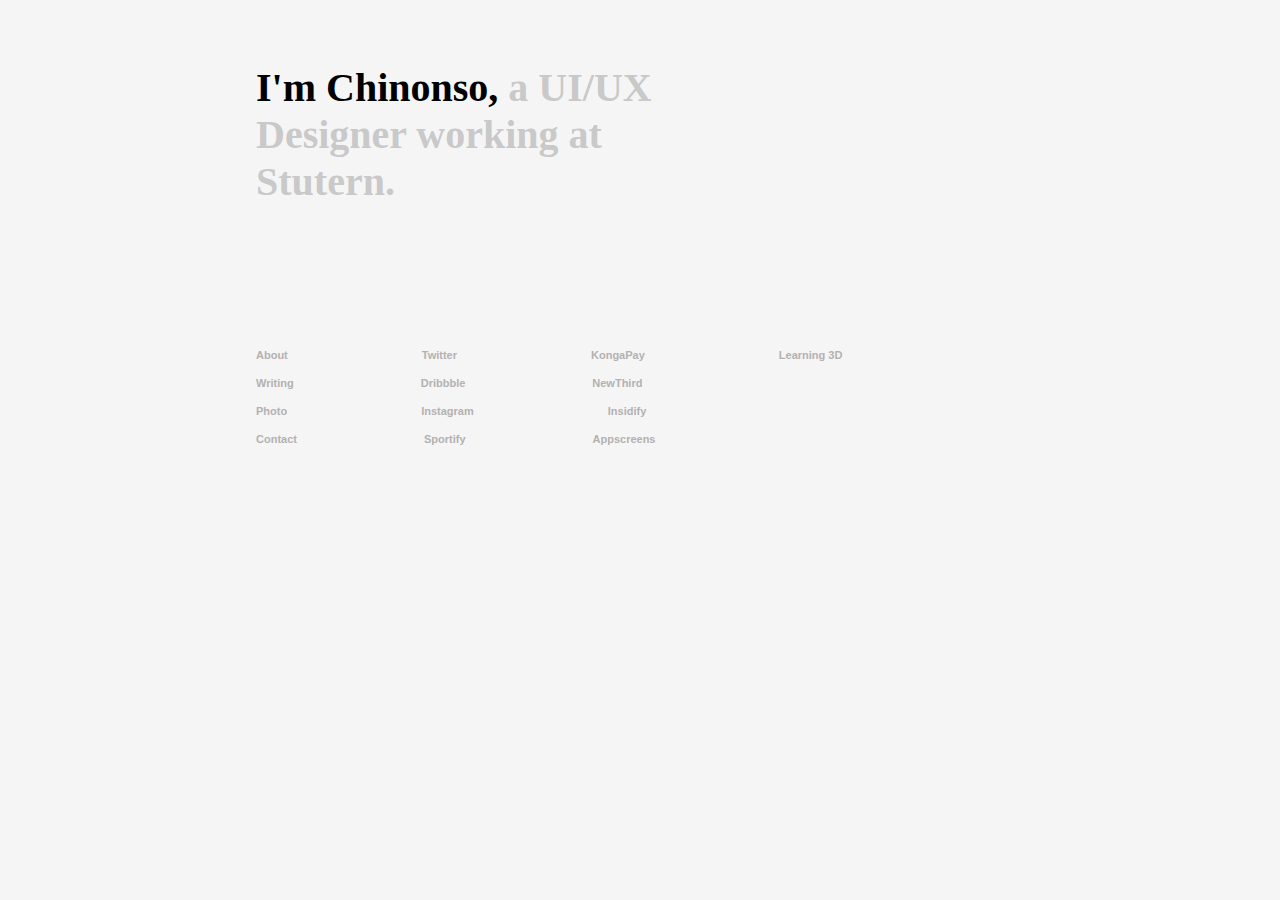
<file: index.html>
<!DOCTYPE html>
<html>
	<head>
        <title>The Portfolio</title>
        <meta name="viewport" content="width=device-width, initial-scale=1.0"> 
		<link rel="stylesheet" type="text/css" href="css/page.css">

	</head>
	<body>

		<div>
            <p><span>I'm Chinonso, </span> a UI/UX<br>Designer working at<br>Stutern.</p>
        </div>

		
			<div id="footer">
				<div id="one">
                    <a href="#">About</a>
                    <a href="#">Twitter</a>
                    <a href="#">KongaPay</a>
                    <a href="#">Learning 3D</a>
                </div>

                <div id="two">
                    <a href="#">Writing</a>
                    <a href="#">Dribbble</a>
                    <a href="#">NewThird</a>
                </div>

                <div id="three">
                    <a href="#">Photo</a>
                    <a href="#">Instagram</a>
                    <a href="#">Insidify</a>
                </div>

                <div id="four">
                    <a href="#">Contact</a>
                    <a href="#">Sportify</a>
                    <a href="#">Appscreens</a>
                </div>


			</div>




	</body>
</html>
</file>
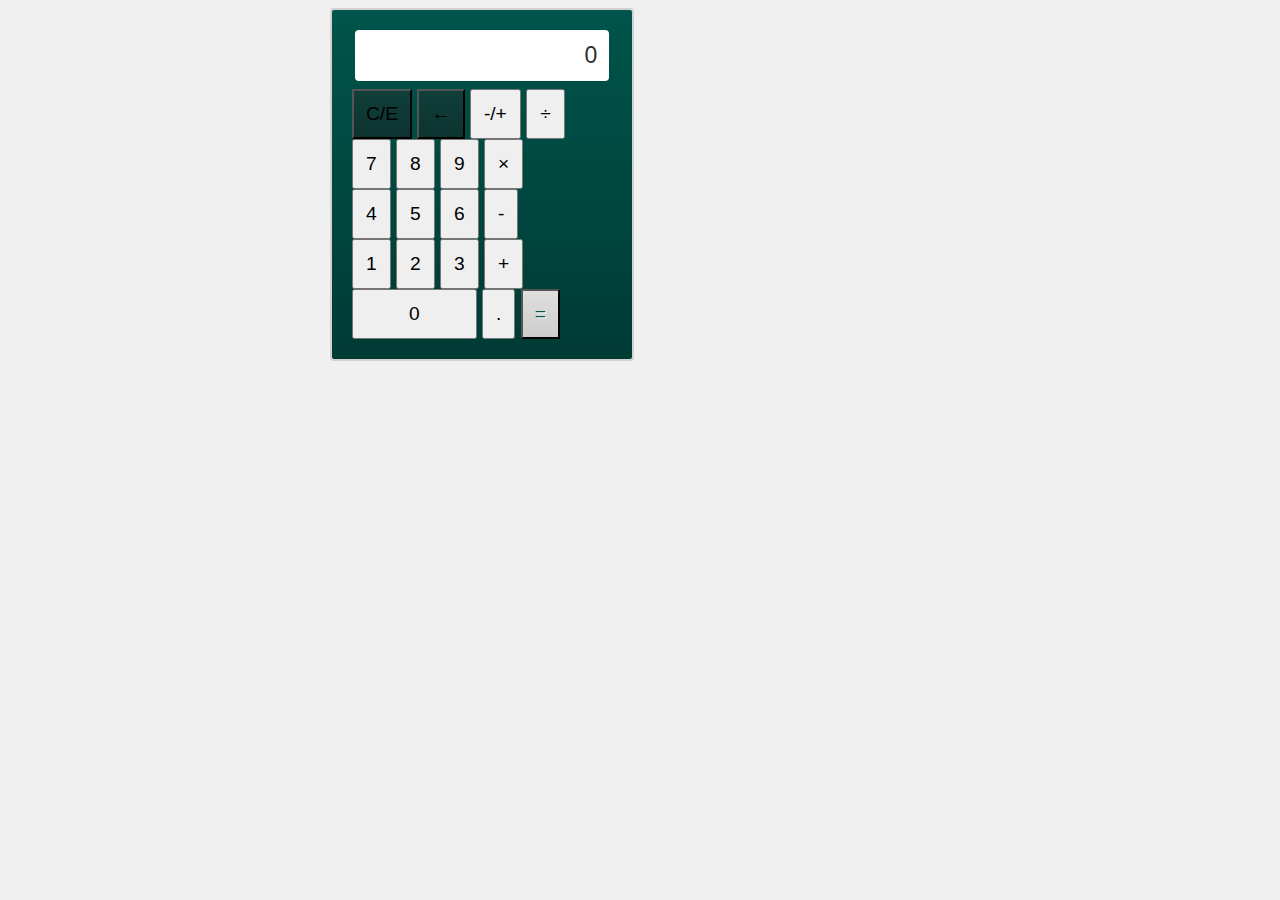
<file: My calculator/index.html>
<!DOCTYPE html>
<html lang="en" >

<head>
  <meta charset="UTF-8">
  <title>My Calculator</title>
  
  
  
      <link rel="stylesheet" href="style.css">

  
</head>

<body>

  <div id="container">
  <div id="the-calculator">
    <div id="the-display">
      <form name="calculator">
        <span id="total">0</span>
      </form>
    </div>
    <div id="the-buttons">
      <div class="button-row clearfix">
        <button id="calc_clear" value="C/E" >C/E</button>
        <button id="calc_back" value="&larr;" >&larr;</button>
        <button id="calc_neg" value="-/+" >-/+</button>
        <button class="calc_op" value="/" >&divide;</button>
      </div>
      <div class="button-row clearfix">
        <button class="calc_int" value="7" >7</button>
        <button class="calc_int" value="8" >8</button>
        <button class="calc_int" value="9" >9</button>
        <button class="calc_op" value="*" >&times;</button>
      </div>
      <div class="button-row clearfix">
        <button class="calc_int" value="4" >4</button>
        <button class="calc_int" value="5" >5</button>
        <button class="calc_int" value="6" >6</button>
        <button class="calc_op" value="-" >-</button>
      </div>
      <div class="button-row clearfix">
        <button class="calc_int" value="1" >1</button>
        <button class="calc_int" value="2" >2</button>
        <button class="calc_int" value="3" >3</button>
        <button class="calc_op" value="+" >+</button>
      </div>
      <div class="button-row clearfix">
        <button id="calc_zero" class="calc_int" value="0" >0</button>
        <button id="calc_decimal" value="." >.</button>
        <button id="calc_eval" value="=" >=</button>
      </div>
      
    </div>
  </div>
  
</div>
  <script src='http://cdnjs.cloudflare.com/ajax/libs/jquery/2.1.3/jquery.min.js'></script>

  

    <script  src="index.js"></script>




</body>

</html>
</file>
<file: css/page.css>
body { 
            background-color: whitesmoke;
            margin:5% 20%
}

		p{
        
            color: rgba(179, 178, 178, 0.678);
            font-size: 40px;
            font-weight: bold;
            font-family: "Segoe ui", sans serif;
        }
        
        span{

            color: black
        }


        a{
            color: rgb(179, 177, 177);
            font-size: 11px;
            font-weight: bold;
            font-family: "Arial", sans serif;
			text-decoration: none;
		}

        #one{
            margin-top: 140px
            
		}
		#one a{
			margin-right: 130px
        }
        
        #two{
            margin-top: 10px
            
		}
		#two a{
			margin-right: 123px
        }
        
        #three{
            margin-top: 10px
            
		}
		#three a{
			margin-right: 130px
        }
        
        #four{
            margin-top: 10px
            
		}
		#four a{
			margin-right: 123px
		}
</file>
<file: My calculator/style.css>
body {
  background: #f0f0f0;
}

* {
  -webkit-box-sizing: border-box;
  -moz-box-sizing: border-box;
  box-sizing: border-box;
}

#container {
  width: 620px;
  margin: 0 auto;
  font-family: 'Helvetica Neue LT Pro', 'Helvetica', sans-serif;
}

a {
  text-decoration: none;
  color: black;
}

#the-calculator {
  font-size: 1.2em;
  display: block;
  /*width: 400px;*/
  width: 49%;
  float: left;
  margin: 0;
  padding: 20px;
  border: 2px solid rgba(0,0,0,0.125);
  background: #00544b;
  background: -webkit-gradient(linear, left bottom, left top, color-stop(0, #003b34), color-stop(1, #00544b));
  background: -ms-linear-gradient(bottom, #003b34, #00544b);
  background: -moz-linear-gradient(center bottom, #003b34 0%, #00544b 100%);
  background: -o-linear-gradient(#00544b, #003b34);
  filter: progid:DXImageTransform.Microsoft.gradient(startColorstr='#00544b', endColorstr='#003b34', GradientType=0);
  -webkit-border-radius: 4px;
  -moz-border-radius: 4px;
  border-radius: 4px;
  -moz-background-clip: padding-box;
  -webkit-background-clip: padding-box;
  background-clip: padding-box;
}
#the-calculator button,
#the-calculator input,
#the-calculator #total {
  font-size: 1em;
  display: inline-block;
  position: relative;
  padding: 12px;
  font-family: 'Helvetica Neue LT Pro', 'Helvetica', sans-serif;

}
#the-calculator button .exponent,
#the-calculator input .exponent,
#the-calculator #total .exponent {
  font-size: 0.6em;
  position: absolute;
}
#the-calculator button .denominator,
#the-calculator input .denominator,
#the-calculator #total .denominator {
  position: relative;
}
#the-calculator button .denominator .denom-top,
#the-calculator input .denominator .denom-top,
#the-calculator #total .denominator .denom-top {
  font-size: 0.75em;
  position: absolute;
  left: -8px;
}
#the-calculator button .denominator .denom-slash,
#the-calculator input .denominator .denom-slash,
#the-calculator #total .denominator .denom-slash {
  padding: 0px 2px;
}
#the-calculator button .denominator .denom-btm,
#the-calculator input .denominator .denom-btm,
#the-calculator #total .denominator .denom-btm {
  font-size: 0.75em;
  position: absolute;
  bottom: 0px;
}
#the-calculator #the-display {
  width: 100%;
}
#the-calculator #the-display #total {
  width: 98%;
  margin: 0 auto 8px;
  display: block;
  -webkit-border-radius: 4px;
  -moz-border-radius: 4px;
  border-radius: 4px;
  -moz-background-clip: padding-box;
  -webkit-background-clip: padding-box;
  background-clip: padding-box;
  font-size: 1.2em;
  color: #2f2f2f;
  text-shadow: 1px 1px 0px #fff;
  background: #fff;
  text-align: right;
}
#the-calculator #the-buttons {
  width: 100%;
}

#the-calculator #the-buttons #calc_zero {
  width: 48%;
}
#the-calculator #the-buttons #calc_clear {
  background: #103f3a;
  background: -webkit-gradient(linear, left bottom, left top, color-stop(0, #0d332f), color-stop(1, #103f3a));
  background: -ms-linear-gradient(bottom, #0d332f, #103f3a);
  background: -moz-linear-gradient(center bottom, #0d332f 0%, #103f3a 100%);
  background: -o-linear-gradient(#103f3a, #0d332f);
  filter: progid:DXImageTransform.Microsoft.gradient(startColorstr='#103f3a', endColorstr='#0d332f', GradientType=0);
}
#the-calculator #the-buttons #calc_back {
  background: #103f3a;
  background: -webkit-gradient(linear, left bottom, left top, color-stop(0, #0d332f), color-stop(1, #103f3a));
  background: -ms-linear-gradient(bottom, #0d332f, #103f3a);
  background: -moz-linear-gradient(center bottom, #0d332f 0%, #103f3a 100%);
  background: -o-linear-gradient(#103f3a, #0d332f);
  filter: progid:DXImageTransform.Microsoft.gradient(startColorstr='#103f3a', endColorstr='#0d332f', GradientType=0);
}
#the-calculator #the-buttons #calc_eval {
  background: #dfdfdf;
  background: -webkit-gradient(linear, left bottom, left top, color-stop(0, #cdcdcd), color-stop(1, #dfdfdf));
  background: -ms-linear-gradient(bottom, #cdcdcd, #dfdfdf);
  background: -moz-linear-gradient(center bottom, #cdcdcd 0%, #dfdfdf 100%);
  background: -o-linear-gradient(#dfdfdf, #cdcdcd);
  filter: progid:DXImageTransform.Microsoft.gradient(startColorstr='#dfdfdf', endColorstr='#cdcdcd', GradientType=0);
  color: #00544b;
  text-shadow: 1px 1px 0px #fff;
}
</file>
